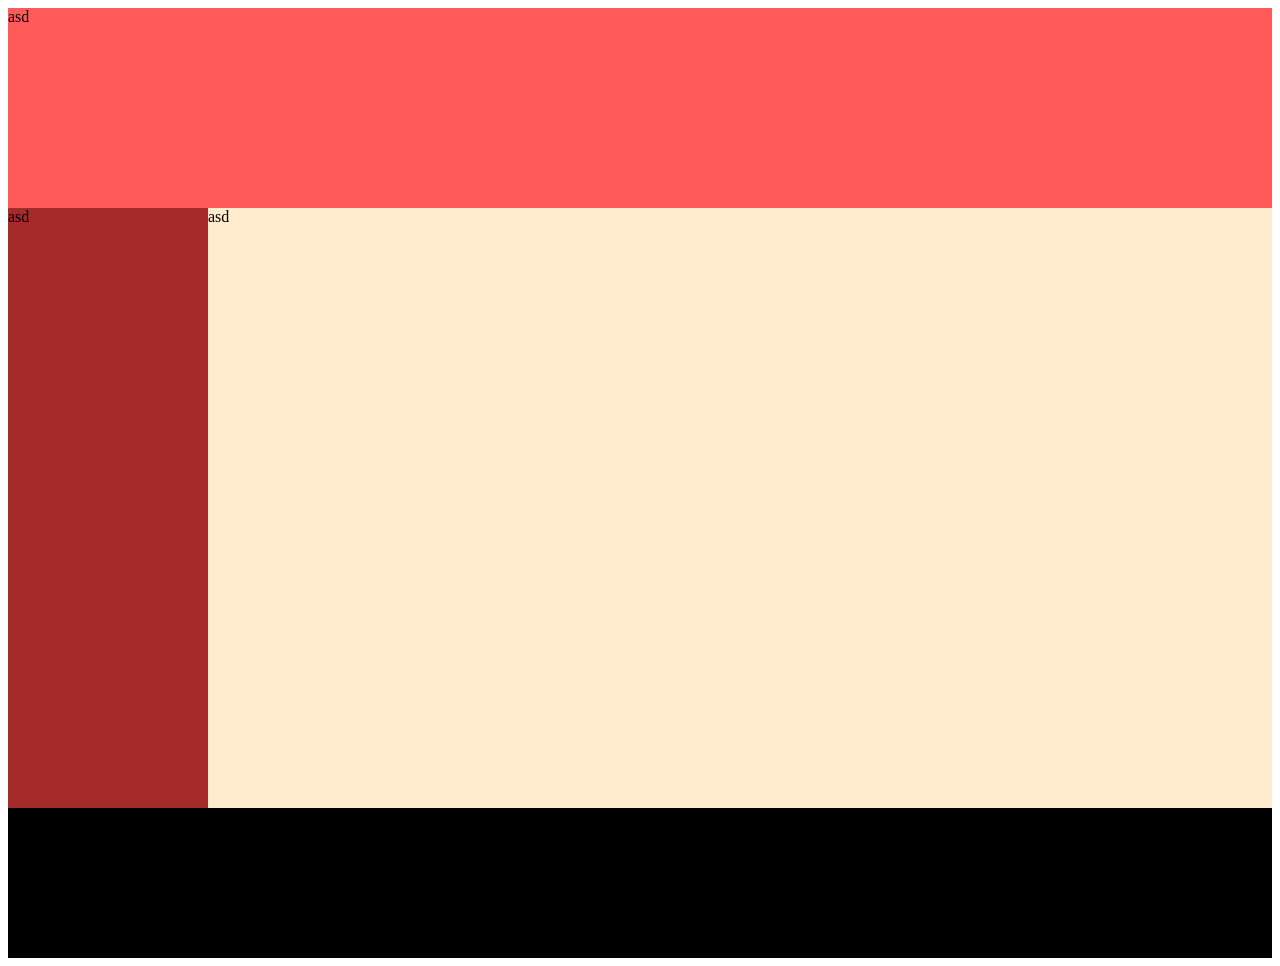
<file: index.html>
<!DOCTYPE html>
<html lang="en">
<head>
    <meta charset="UTF-8">
    <meta name="viewport" content="width=device-width, initial-scale=1.0">
    <title>trbakgoh</title>
    <link rel="stylesheet" href="style.css">
</head>
<body>
    <header>
asd
    </header>
    <main>
asd
    </main>
    <aside>
asd
    </aside>
    <footer>
asd
    </footer>
    
</body>
</html>
</file>
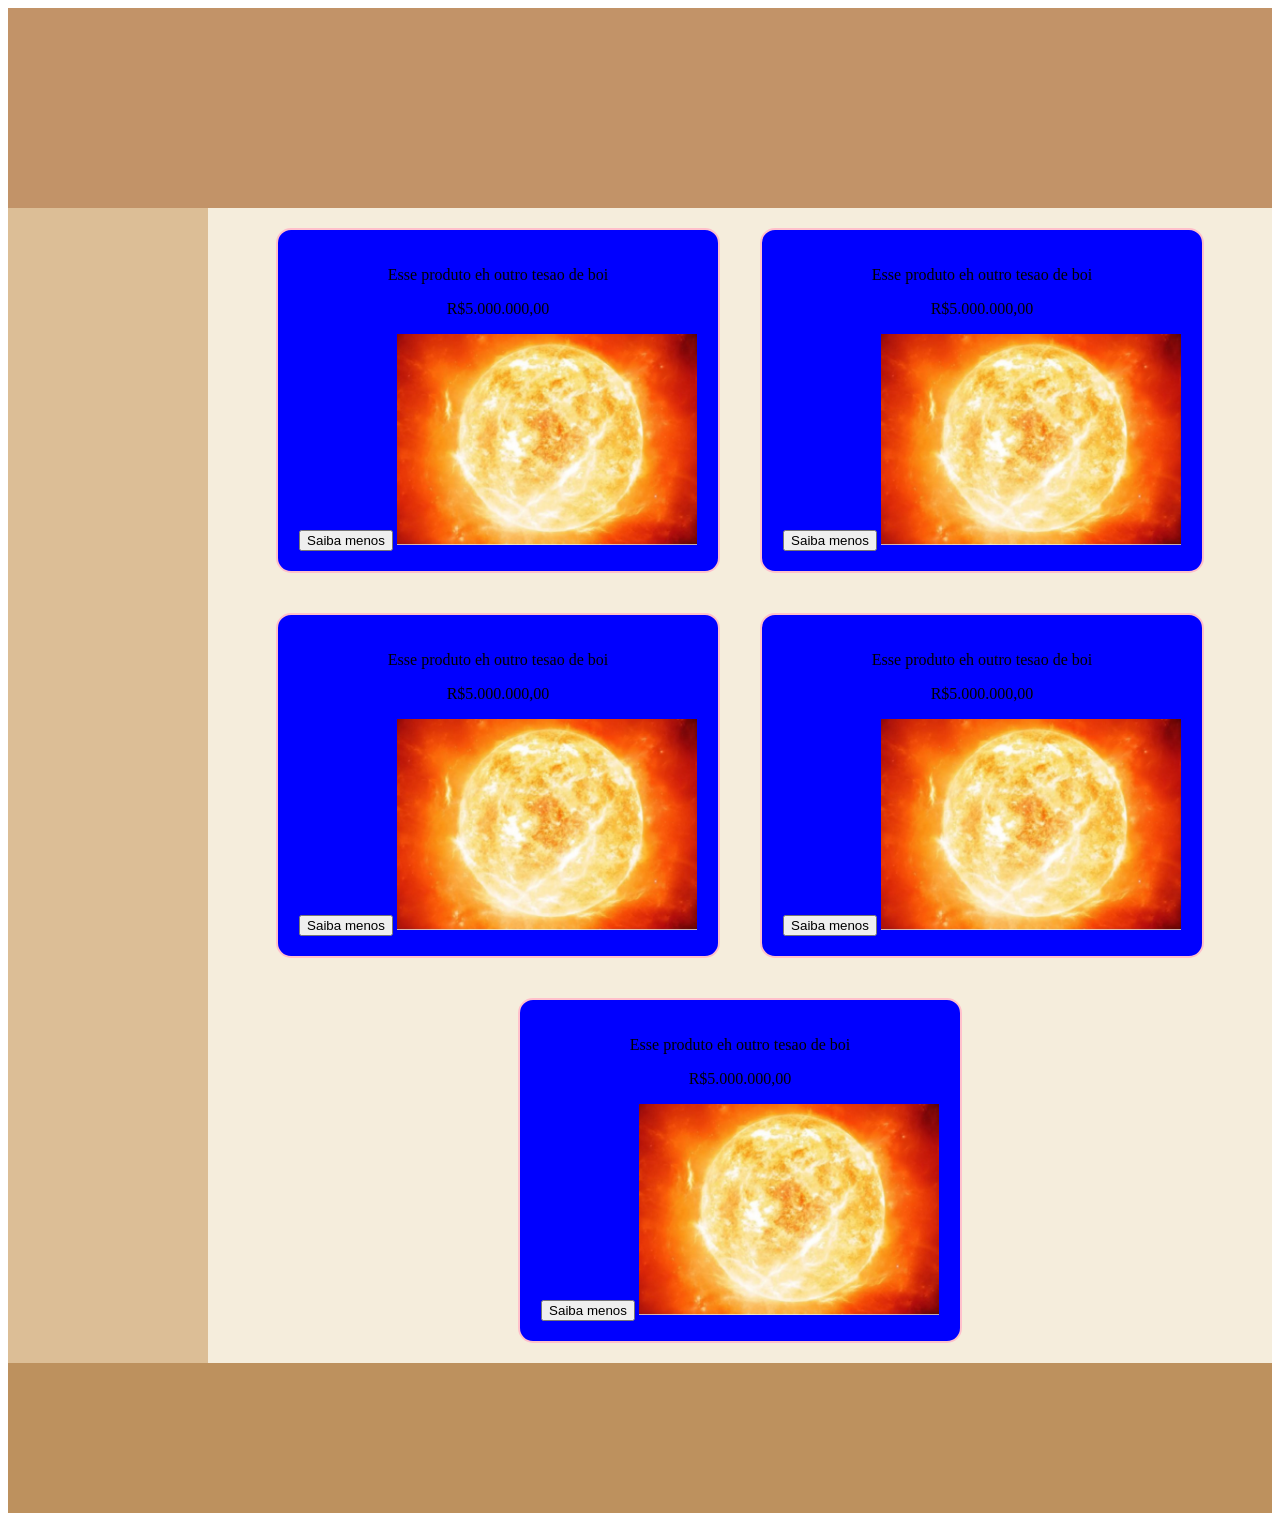
<file: 4aedzc5rgt/index.html>
<!DOCTYPE html>
<html lang="en">
    <head>
        <meta charset="UTF-8">
    <meta name="viewport" content="width=device-width, initial-scale=1.0">
    <title>trbakgoh</title>
    <link rel="stylesheet" href="style.css">
</head>
<body>
    <header>

    </header>
    <main>
       
        <div class="mamae">
            <div class="card">
       
        
                <p class="texto_card">Esse produto eh outro tesao de boi</p>
                <p class="preco_card">R$5.000.000,00</p>
                <button><a href="https://www.youtube.com/"></a> Saiba menos </button>
                <img src="imagens/se-apagara-alguna-vez-el-sol-esto-dice-un-experto-de-la-nasa-estrella-muerte-tierra-1748163988164_1280.webp" alt="" width="300px">
            
        </div>
        <div class="card">
       
        
        <p class="texto_card">Esse produto eh outro tesao de boi</p>
        <p class="preco_card">R$5.000.000,00</p>
        <button><a href="https://www.youtube.com/"></a> Saiba menos </button>
        <img src="imagens/se-apagara-alguna-vez-el-sol-esto-dice-un-experto-de-la-nasa-estrella-muerte-tierra-1748163988164_1280.webp" alt="" width="300px">
    </div>  
    <div class="card">
       
        
        <p class="texto_card">Esse produto eh outro tesao de boi</p>
        <p class="preco_card">R$5.000.000,00</p>
        <button><a href="https://www.youtube.com/"></a> Saiba menos </button>
        <img src="imagens/se-apagara-alguna-vez-el-sol-esto-dice-un-experto-de-la-nasa-estrella-muerte-tierra-1748163988164_1280.webp" alt="" width="300px">
    </div>
    <div class="card">
       
        
        <p class="texto_card">Esse produto eh outro tesao de boi</p>
        <p class="preco_card">R$5.000.000,00</p>
        <button><a href="https://www.youtube.com/"></a> Saiba menos </button>
        <img src="imagens/se-apagara-alguna-vez-el-sol-esto-dice-un-experto-de-la-nasa-estrella-muerte-tierra-1748163988164_1280.webp" alt="" width="300px">
    </div>
    <div class="card">
       
        
        <p class="texto_card">Esse produto eh outro tesao de boi</p>
        <p class="preco_card">R$5.000.000,00</p>
        <button><a href="https://www.youtube.com/"></a> Saiba menos </button>
        <img src="imagens/se-apagara-alguna-vez-el-sol-esto-dice-un-experto-de-la-nasa-estrella-muerte-tierra-1748163988164_1280.webp" alt="" width="300px">
    </div>
    

    </main>
    <aside>

    </aside>
    <footer>

    </footer>
    
</body>
</html>
</file>
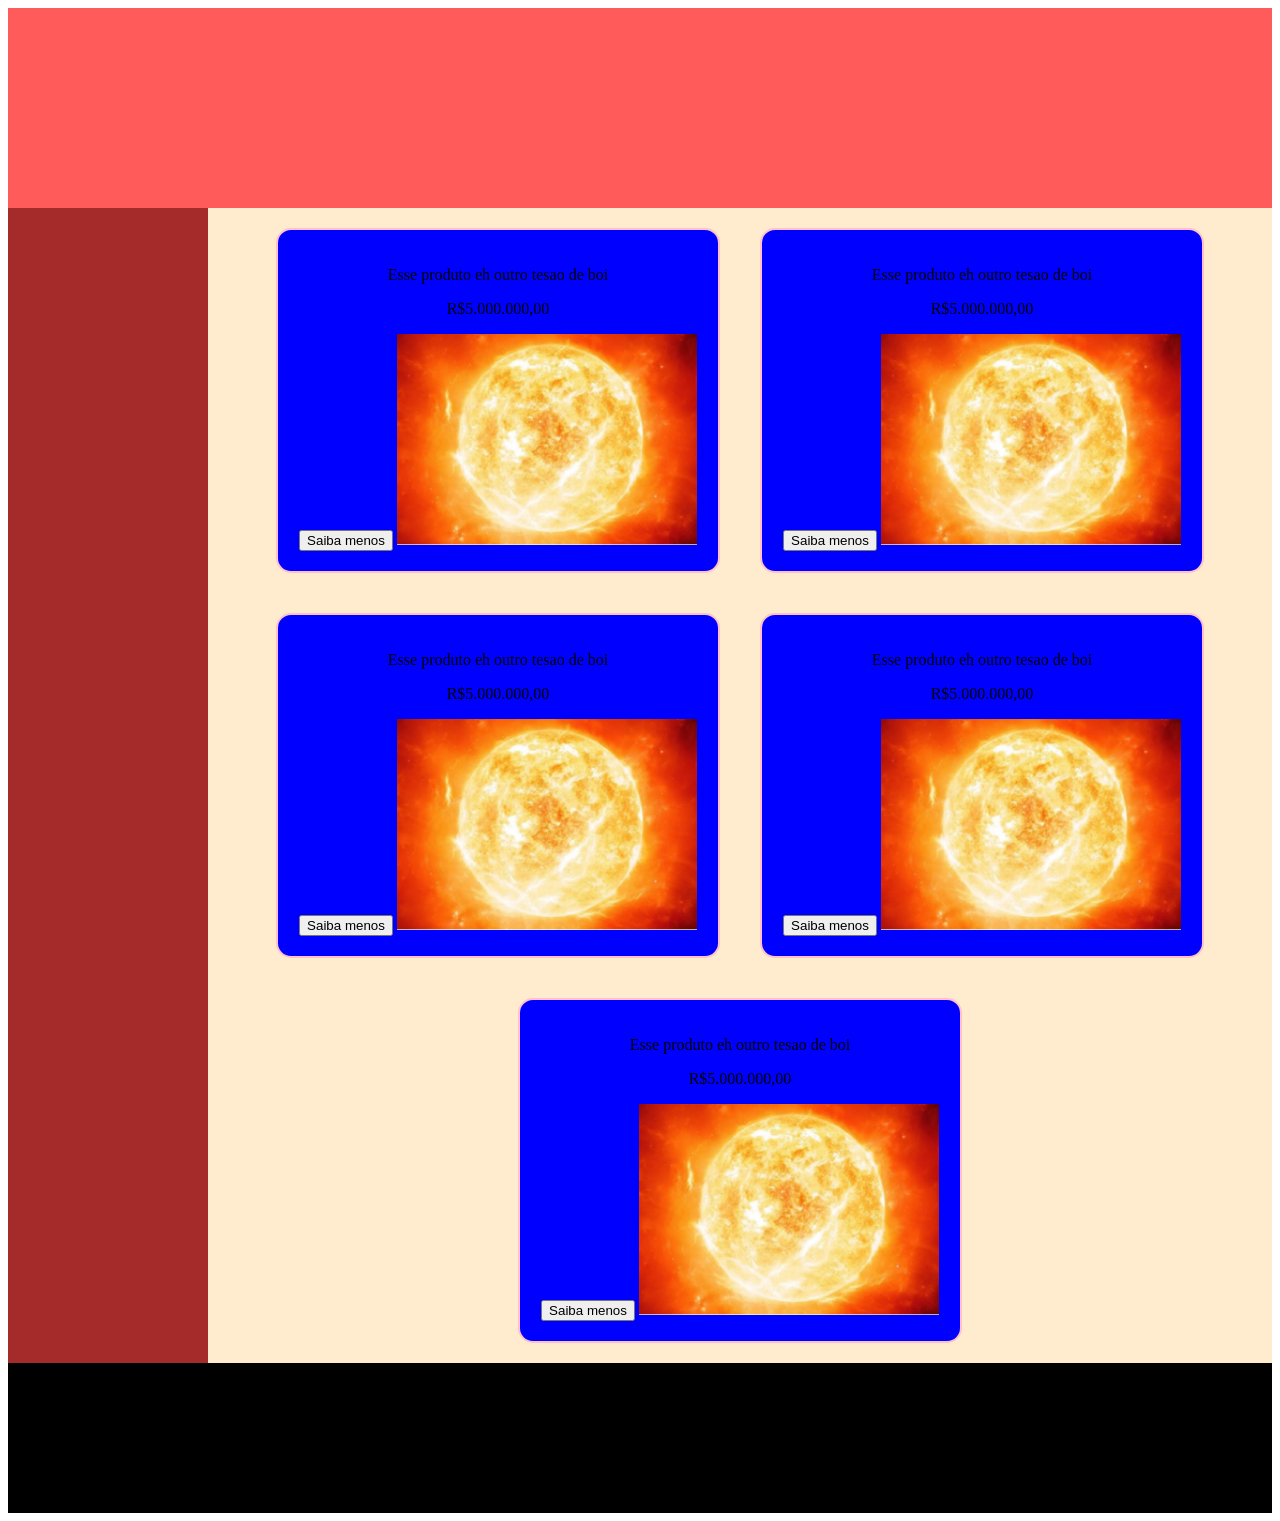
<file: sla-main/index.html>
<!DOCTYPE html>
<html lang="en">
<head>
    <meta charset="UTF-8">
    <meta name="viewport" content="width=device-width, initial-scale=1.0">
    <title>trbakgoh</title>
    <link rel="stylesheet" href="style.css">
</head>
<body>
    <header>

    </header>
    <main>
       
        <div class="mamae">
            <div class="card">
       
        
                <p class="texto_card">Esse produto eh outro tesao de boi</p>
                <p class="preco_card">R$5.000.000,00</p>
                <button><a href="https://www.youtube.com/"></a> Saiba menos </button>
                <img src="imagens/se-apagara-alguna-vez-el-sol-esto-dice-un-experto-de-la-nasa-estrella-muerte-tierra-1748163988164_1280.webp" alt="" width="300px">
            
        </div>
        <div class="card">
       
        
        <p class="texto_card">Esse produto eh outro tesao de boi</p>
        <p class="preco_card">R$5.000.000,00</p>
        <button><a href="https://www.youtube.com/"></a> Saiba menos </button>
        <img src="imagens/se-apagara-alguna-vez-el-sol-esto-dice-un-experto-de-la-nasa-estrella-muerte-tierra-1748163988164_1280.webp" alt="" width="300px">
    </div>  
    <div class="card">
       
        
        <p class="texto_card">Esse produto eh outro tesao de boi</p>
        <p class="preco_card">R$5.000.000,00</p>
        <button><a href="https://www.youtube.com/"></a> Saiba menos </button>
        <img src="imagens/se-apagara-alguna-vez-el-sol-esto-dice-un-experto-de-la-nasa-estrella-muerte-tierra-1748163988164_1280.webp" alt="" width="300px">
    </div>
    <div class="card">
       
        
        <p class="texto_card">Esse produto eh outro tesao de boi</p>
        <p class="preco_card">R$5.000.000,00</p>
        <button><a href="https://www.youtube.com/"></a> Saiba menos </button>
        <img src="imagens/se-apagara-alguna-vez-el-sol-esto-dice-un-experto-de-la-nasa-estrella-muerte-tierra-1748163988164_1280.webp" alt="" width="300px">
    </div>
    <div class="card">
       
        
        <p class="texto_card">Esse produto eh outro tesao de boi</p>
        <p class="preco_card">R$5.000.000,00</p>
        <button><a href="https://www.youtube.com/"></a> Saiba menos </button>
        <img src="imagens/se-apagara-alguna-vez-el-sol-esto-dice-un-experto-de-la-nasa-estrella-muerte-tierra-1748163988164_1280.webp" alt="" width="300px">
    </div>
    

    </main>
    <aside>

    </aside>
    <footer>

    </footer>
    
</body>
</html>
</file>
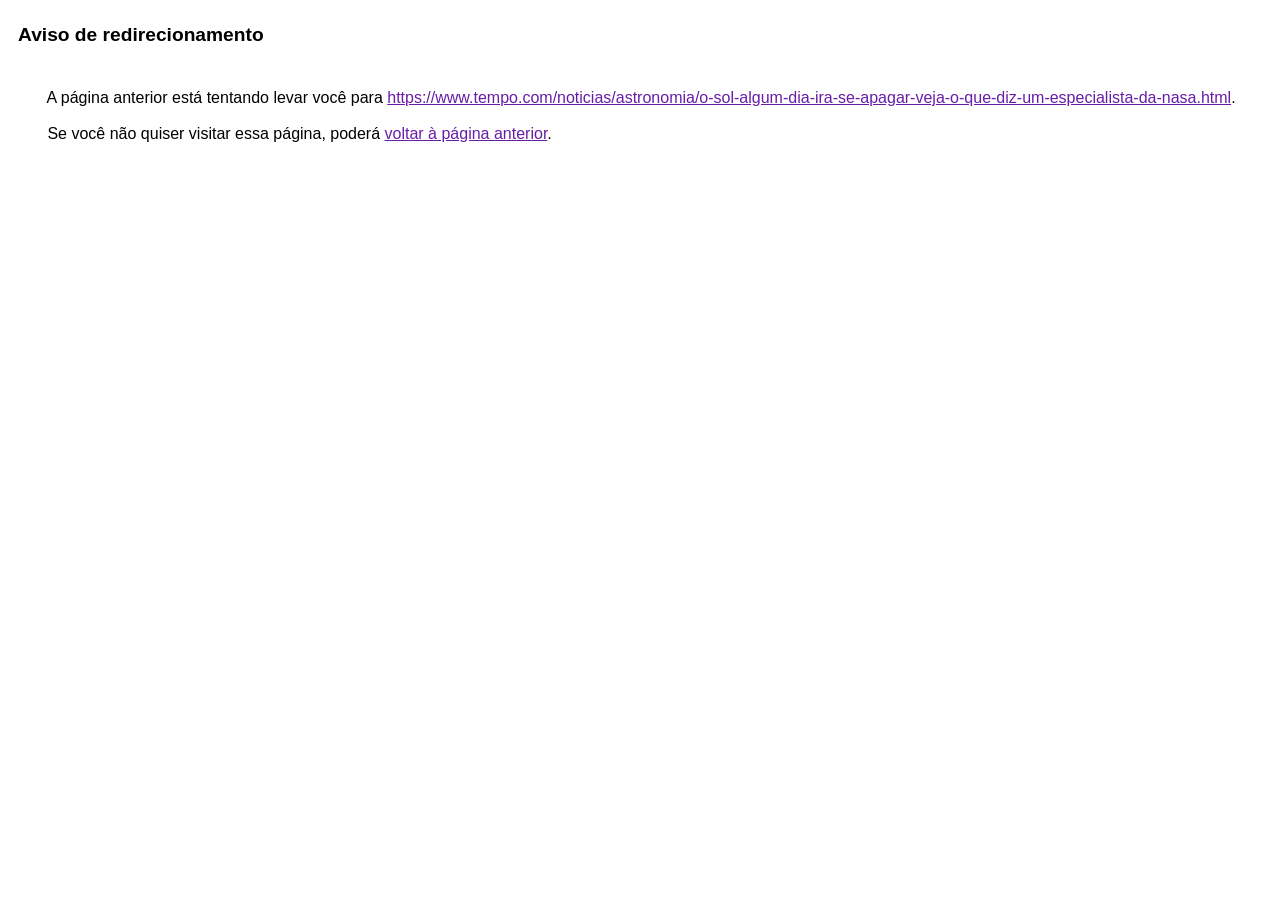
<file: 4aedzc5rgt/imagens/url.html>
<html lang="pt-BR"><head><meta http-equiv="Content-Type" content="text/html; charset=UTF-8"><title>Aviso de redirecionamento</title><style>body,div,a{font-family:Arial,sans-serif}body{background-color:var(--xhUGwc);margin-top:3px}div{color:var(--YLNNHc)}a:link{color:#681da8}a:visited{color:#681da8}a:active{color:#ea4335}div.mymGo{border-top:1px solid var(--gS5jXb);border-bottom:1px solid var(--gS5jXb);background:var(--aYn2S);margin-top:1em;width:100%}div.aXgaGb{padding:0.5em 0;margin-left:10px}div.fTk7vd{margin-left:35px;margin-top:35px}</style></head><body><div class="mymGo"><div class="aXgaGb"><font style="font-size:larger"><b>Aviso de redirecionamento</b></font></div></div><div class="fTk7vd">&nbsp;A página anterior está tentando levar você para <a href="https://www.tempo.com/noticias/astronomia/o-sol-algum-dia-ira-se-apagar-veja-o-que-diz-um-especialista-da-nasa.html">https://www.tempo.com/noticias/astronomia/o-sol-algum-dia-ira-se-apagar-veja-o-que-diz-um-especialista-da-nasa.html</a>.<br><br>&nbsp;Se você não quiser visitar essa página, poderá <a href="#" id="tsuid_gfS3aejvMO7U5OUPzayayAQ_1">voltar à página anterior</a>.<script nonce="sjaYsK_qGYhdjJk-YoGYEg">(function(){var id='tsuid_gfS3aejvMO7U5OUPzayayAQ_1';(function(){document.getElementById(id).onclick=function(){window.history.back();return!1};}).call(this);})();(function(){var id='tsuid_gfS3aejvMO7U5OUPzayayAQ_1';var ct='originlink';var oi='unauthorizedredirect';(function(){document.getElementById(id).onmousedown=function(){var b=document&&document.referrer,a="encodeURIComponent"in window?encodeURIComponent:escape,c="";b&&(c=a(b));(new Image).src="/url?sa=T&url="+c+"&oi="+a(oi)+"&ct="+a(ct);return!1};}).call(this);})();</script><br><br><br></div></body></html>
</file>
<file: style.css>
body{
    display: grid;
    grid-template-areas: 
    "ca ca ca"
    "bg cor cor"
    "per per per";
    grid-template-rows: 200px 600px 150px;
    grid-template-columns: 200px auto auto;
}
header{
    grid-area: ca;
    background-color: rgb(255, 91, 91);
}
aside{
    grid-area: bg;
    background-color: brown;
}
main{
    grid-area: cor;
    background-color: blanchedalmond;
}
footer{
    grid-area: per;
    background-color: black;
}
@media only screen and (max-width:850){
    
}
</file>
<file: 4aedzc5rgt/style.css>
body{
    display: grid;
    grid-template-areas: 
    "ca ca ca"
    "bg cor cor"
    "per per per";
    grid-template-rows: 200px auto 150px;
    grid-template-columns: 200px auto auto;
}
header{
    grid-area: ca;
    background-color: rgb(194, 147, 104);
}
aside{
    grid-area: bg;
    background-color: rgb(220, 190, 150);
}
main{
    grid-area: cor;
    background-color: rgb(245, 237, 220);
}
footer{
    grid-area: per;
    background-color: rgb(189, 145, 94);
    grid-template-columns: auto;
}
@media (max-width: 800px) {
    body {
        grid-template-areas: "ca"
                             "cor"
                             "per";
        grid-template-columns: auto;
        grid-template-rows: 150px auto 200px;

    }

    aside {
        display: none;
    }
}
.mamae{ 
    display: flex;
    flex-wrap: wrap;
    justify-content: center;
    align-items: center;

}
.card{
    border: pink 2px solid;
    background-color: blue;
    width: 400px;
    padding: 20px;
    text-align: center;
    border-radius: 15px;
    margin: 20px;
}
</file>
<file: sla-main/style.css>
body{
    display: grid;
    grid-template-areas: 
    "ca ca ca"
    "bg cor cor"
    "per per per";
    grid-template-rows: 200px auto 150px;
    grid-template-columns: 200px auto auto;
}
header{
    grid-area: ca;
    background-color: rgb(255, 91, 91);
}
aside{
    grid-area: bg;
    background-color: brown;
}
main{
    grid-area: cor;
    background-color: blanchedalmond;
}
footer{
    grid-area: per;
    background-color: black;
    grid-template-columns: auto;
}
@media only screen and (max-width:1000px){

}
.mamae{
    display: flex;
    flex-wrap: wrap;
    justify-content: center;
    align-items: center;

}
.card{
    border: pink 2px solid;
    background-color: blue;
    width: 400px;
    padding: 20px;
    text-align: center;
    border-radius: 15px;
    margin: 20px;
}
</file>
